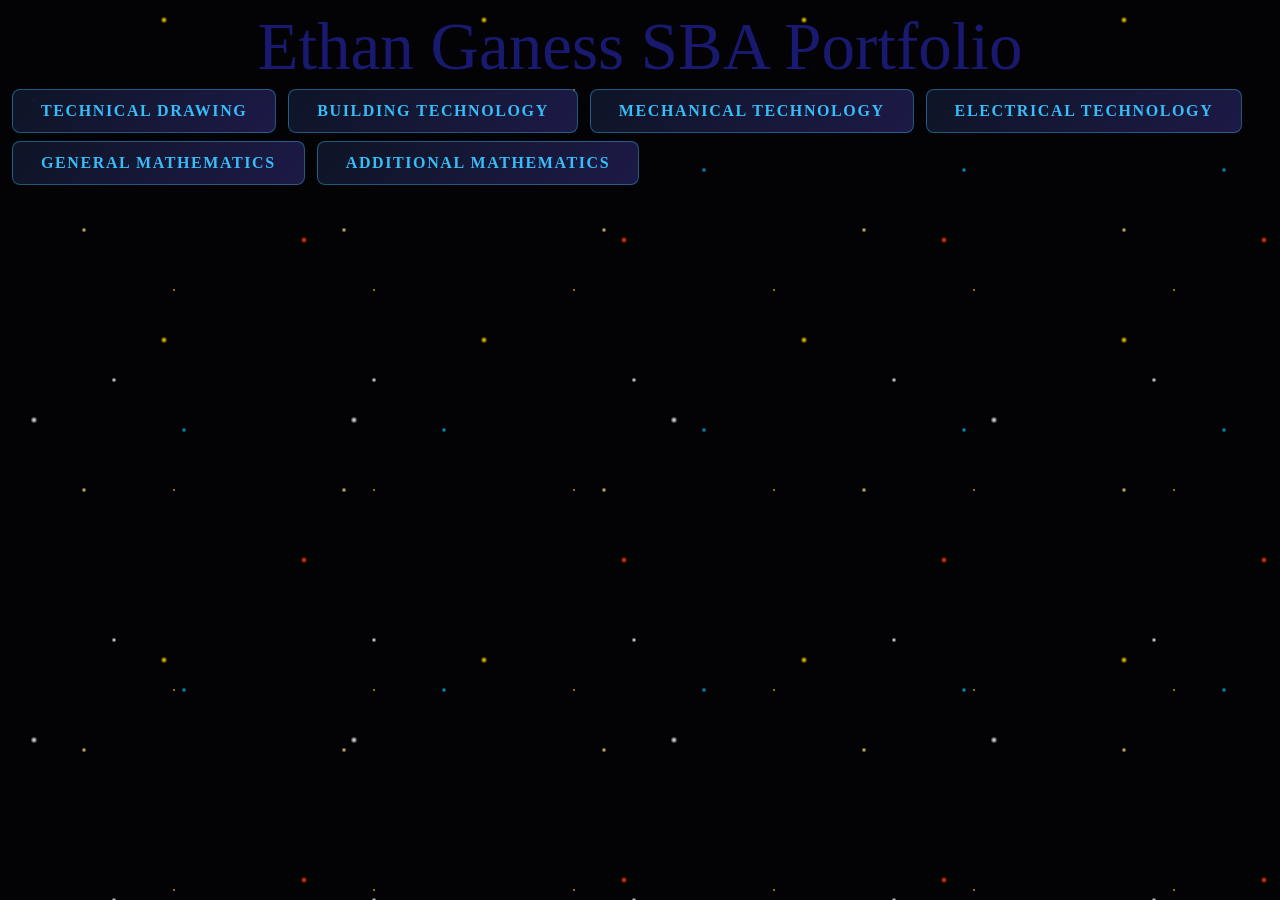
<file: index.html>
<!DOCTYPE html>
<html lang="en">
<head>
    <meta charset="UTF-8">
    <meta name="viewport" content="width=device-width, initial-scale=1.0">
    <link rel="stylesheet" href="Style.css">
    <title>Ethan Ganess SBAs</title>
</head>
<body>
    <div class="starfield">
        <div class="stars-small"></div>
        <div class="stars-medium"></div>
        <div class="stars-large"></div>
    </div>
    <header>Ethan Ganess SBA Portfolio</header>
        <a class="Button1" href="https://docs.google.com/document/d/1LP-Xbcsl-p02HKv2c2SEMiWxVlMIxKWRdqszEMEouhM/edit?tab=t.0">Technical Drawing</a>
        <a class="Button1" href="https://docs.google.com/document/d/1Sq9REdY5WtyaZBAgPyKZypmC3vLArppWcczk-4y3wzU/edit?tab=t.0#heading=h.ot0l07wbi064">Building Technology</a>
        <a class="Button1" href="https://docs.google.com/document/d/1sVpBlDV7mwfj_ihWFAot7z35t8MYKcK8pL6BAWme2E4/edit?tab=t.0#heading=h.dse7pd82ef8z">Mechanical Technology</a>
        <a class="Button1" href="https://docs.google.com/document/d/1IZiGDdcLMZGmBi-WBIE1axaqTBvH0UUk2NCbOneYCZE/edit?tab=t.0">Electrical Technology</a>
        <a class="Button1" href="https://docs.google.com/document/d/1P0ctIQG0SPHbKmk5b5kmmUjn87u_wTCY-rnIBUCKDnw/edit?tab=t.0#heading=h.tuy18laja8mu">General Mathematics</a>
        <a class="Button1" href="https://docs.google.com/document/d/1olPKumSI8rt_VSsDUhQSqBefa5bMY_212Bgcytxb3ok/edit?tab=t.0#heading=h.tuy18laja8mu">Additional Mathematics</a>
</body>
</html>
</file>
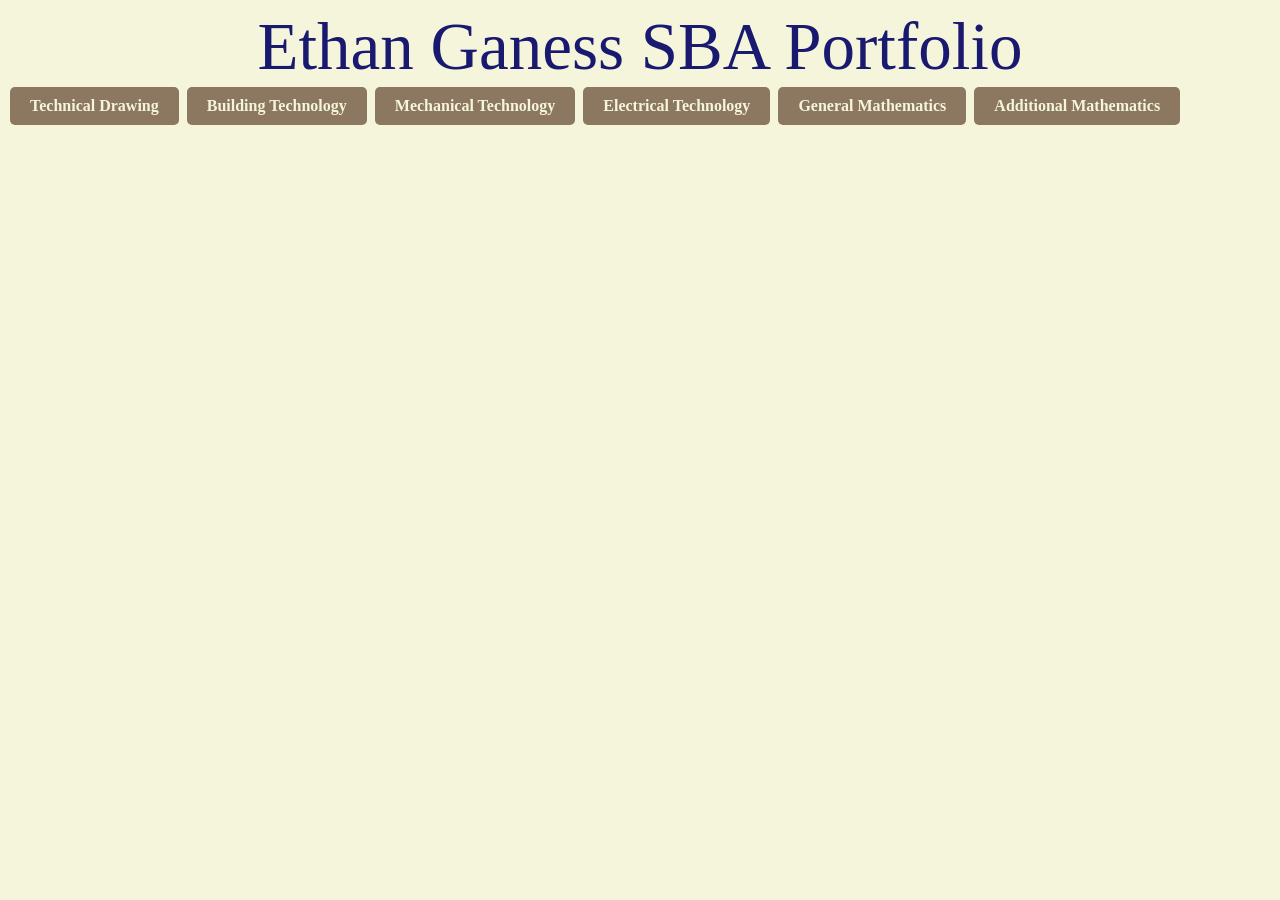
<file: Ethans Cute Little SBAs/index.html>
<!DOCTYPE html>
<html lang="en">
<head>
    <meta charset="UTF-8">
    <meta name="viewport" content="width=device-width, initial-scale=1.0">
    <link rel="stylesheet" href="Style.css">
    <title>Ethan Ganess SBAs</title>
</head>
<body bgcolor="beige">
    <header>Ethan Ganess SBA Portfolio</header>
        <a class="Button1" href="https://docs.google.com/document/d/1LP-Xbcsl-p02HKv2c2SEMiWxVlMIxKWRdqszEMEouhM/edit?tab=t.0">Technical Drawing</a>
        <a class="Button1" href="https://docs.google.com/document/d/1Sq9REdY5WtyaZBAgPyKZypmC3vLArppWcczk-4y3wzU/edit?tab=t.0#heading=h.ot0l07wbi064">Building Technology</a>
        <a class="Button1" href="https://docs.google.com/document/d/1sVpBlDV7mwfj_ihWFAot7z35t8MYKcK8pL6BAWme2E4/edit?tab=t.0#heading=h.dse7pd82ef8z">Mechanical Technology</a>
        <a class="Button1" href="https://docs.google.com/document/d/1IZiGDdcLMZGmBi-WBIE1axaqTBvH0UUk2NCbOneYCZE/edit?tab=t.0">Electrical Technology</a>
        <a class="Button1" href="https://docs.google.com/document/d/1P0ctIQG0SPHbKmk5b5kmmUjn87u_wTCY-rnIBUCKDnw/edit?tab=t.0#heading=h.tuy18laja8mu">General Mathematics</a>
        <a class="Button1" href="https://docs.google.com/document/d/1olPKumSI8rt_VSsDUhQSqBefa5bMY_212Bgcytxb3ok/edit?tab=t.0#heading=h.tuy18laja8mu">Additional Mathematics</a>
</body>
</html>
</file>
<file: Style.css>
Header{
    font-size: 67px;
    text-align: center;
    color: midnightblue;
    }

.Button1 {
    position: relative;
    display: inline-flex;
    align-items: center;
    justify-content: center;
    padding: 12px 28px;
    margin: 4px;
    background: linear-gradient(135deg, rgba(15, 23, 42, 0.9) 0%, rgba(30, 27, 75, 0.95) 100%);
    color: #38bdf8; /* Neon Sky Blue */
    font-family: inherit;
    font-size: 1rem;
    font-weight: 700;
    letter-spacing: 0.1em;
    text-transform: uppercase;
    text-decoration: none;
    border-radius: 8px;
    border: 1px solid rgba(56, 189, 248, 0.4);
    backdrop-filter: blur(10px);
    -webkit-backdrop-filter: blur(10px);
    overflow: hidden;
    cursor: pointer;
    transition: all 0.3s cubic-bezier(0.4, 0, 0.2, 1);
}

.Button1:visited {
    color: #38bdf8;
}

.Button1::before {
    content: '';
    position: absolute;
    top: 0;
    left: -100%;
    width: 100%;
    height: 100%;
    background: linear-gradient(
        90deg, 
        transparent 0%, 
        rgba(56, 189, 248, 0.4) 50%, 
        transparent 100%
    );
    transition: left 0.6s cubic-bezier(0.4, 0, 0.2, 1);
}

.Button1:hover {
    color: #ffffff;
    background: linear-gradient(135deg, rgba(14, 165, 233, 0.85) 0%, rgba(168, 85, 247, 0.85) 100%);
    border-color: rgba(192, 132, 252, 0.9);
    transform: translateY(-2px);
    animation: nebulaGlow 1.8s infinite ease-in-out;
}

.Button1:hover::before {
    left: 100%;
}

.Button1:active {
    transform: translateY(0) scale(0.98);
}

@keyframes nebulaGlow {
    0% {
        box-shadow: 
            0 0 10px rgba(56, 189, 248, 0.6), 
            0 0 20px rgba(168, 85, 247, 0.4),
            inset 0 0 8px rgba(255, 255, 255, 0.3);
    }
    50% {
        box-shadow: 
            0 0 20px rgba(56, 189, 248, 0.9), 
            0 0 35px rgba(168, 85, 247, 0.7),
            0 0 50px rgba(236, 72, 153, 0.5),
            inset 0 0 14px rgba(255, 255, 255, 0.5);
    }
    100% {
        box-shadow: 
            0 0 10px rgba(56, 189, 248, 0.6), 
            0 0 20px rgba(168, 85, 247, 0.4),
            inset 0 0 8px rgba(255, 255, 255, 0.3);
    }
}

.starfield {
    position: fixed;
    top: 0;
    left: 0;
    width: 100vw;
    height: 100vh;
    z-index: -1; 
    pointer-events: none;
    overflow: hidden;
    background-color: #030306;
}

.stars-small,
.stars-medium,
.stars-large {
    position: absolute;
    top: -20%;
    left: -20%;
    width: 140%;
    height: 140%;
    pointer-events: none;
}

.stars-small {
    background-image: 
        radial-gradient(1.5px 1.5px at 30px 70px, #ffdf00, transparent),
        radial-gradient(1.5px 1.5px at 120px 240px, #ffe87c, transparent),
        radial-gradient(1.5px 1.5px at 280px 180px, #ffd700, transparent),
        radial-gradient(1.5px 1.5px at 420px 320px, #fff4a3, transparent),
        radial-gradient(1.5px 1.5px at 90px 310px, #ff4500, transparent),
        radial-gradient(1.5px 1.5px at 210px 110px, #ff6347, transparent),
        radial-gradient(1.5px 1.5px at 380px 450px, #ff7f50, transparent),
        radial-gradient(1.5px 1.5px at 150px 390px, #00bfff, transparent),
        radial-gradient(1.5px 1.5px at 330px 80px, #38bdf8, transparent),
        radial-gradient(1.5px 1.5px at 470px 220px, #00f0ff, transparent),
        radial-gradient(1.5px 1.5px at 60px 480px, #ffffff, transparent),
        radial-gradient(1.5px 1.5px at 250px 290px, #ffffff, transparent),
        radial-gradient(1.5px 1.5px at 400px 140px, #ffffff, transparent);
    background-size: 200px 200px;
    animation: floatDrift1 16s ease-in-out infinite alternate, pulseTwinkle 2.5s ease-in-out infinite alternate;
}

.stars-medium {
    background-image: 
        radial-gradient(2.5px 2.5px at 80px 150px, #ffe87c, transparent),
        radial-gradient(2.5px 2.5px at 220px 380px, #ffdf00, transparent),
        radial-gradient(2.5px 2.5px at 390px 120px, #fff4a3, transparent),
        radial-gradient(2.5px 2.5px at 140px 280px, #ff6347, transparent),
        radial-gradient(2.5px 2.5px at 310px 430px, #ff4500, transparent),
        radial-gradient(2.5px 2.5px at 450px 200px, #ff7f50, transparent),
        radial-gradient(2.5px 2.5px at 50px 320px, #38bdf8, transparent),
        radial-gradient(2.5px 2.5px at 180px 90px, #00bfff, transparent),
        radial-gradient(2.5px 2.5px at 340px 260px, #60a5fa, transparent),
        radial-gradient(2.5px 2.5px at 110px 40px, #ffffff, transparent),
        radial-gradient(2.5px 2.5px at 270px 200px, #ffffff, transparent),
        radial-gradient(2.5px 2.5px at 480px 360px, #ffffff, transparent);
    background-size: 260px 260px;
    animation: floatDrift2 22s ease-in-out infinite alternate, pulseTwinkle 3.5s ease-in-out infinite alternate;
}

.stars-large {
    background-image: 
        radial-gradient(3.5px 3.5px at 100px 200px, #ffdf00, transparent),
        radial-gradient(3.5px 3.5px at 350px 400px, #fff4a3, transparent),
        radial-gradient(3.5px 3.5px at 240px 100px, #ff4500, transparent),
        radial-gradient(4px 4px at 480px 300px, #ff6347, transparent),
        radial-gradient(3.5px 3.5px at 160px 350px, #00f0ff, transparent),
        radial-gradient(4px 4px at 400px 150px, #00bfff, transparent),
        radial-gradient(3.5px 3.5px at 290px 280px, #ffffff, transparent);
    background-size: 320px 320px;
    animation: floatDrift1 28s ease-in-out infinite alternate, pulseTwinkle 4.5s ease-in-out infinite alternate;
}

@keyframes floatDrift1 {
    0% {
        transform: translate(0, 0) scale(1);
    }
    33% {
        transform: translate(40px, -50px) scale(1.02);
    }
    66% {
        transform: translate(-30px, -80px) scale(0.98);
    }
    100% {
        transform: translate(25px, -30px) scale(1);
    }
}

@keyframes floatDrift2 {
    0% {
        transform: translate(0, 0) scale(1);
    }
    40% {
        transform: translate(-45px, 35px) scale(0.97);
    }
    80% {
        transform: translate(35px, 65px) scale(1.03);
    }
    100% {
        transform: translate(-15px, -45px) scale(1);
    }
}

@keyframes pulseTwinkle {
    0% {
        opacity: 0.6;
    }
    100% {
        opacity: 1;
    }
}
</file>
<file: Ethans Cute Little SBAs/Style.css>
Header{
    font-size: 67px;
    text-align: center;
    color: midnightblue;
}

.Button1{
    display: inline-block;
     padding: 10px 20px;
     background-color: rgb(140, 119, 96); 
     color: beige;             
     text-decoration: none;     
     border-radius: 5px;        
     font-weight: bold;
     margin: 2px;
     align-items: center;
}

.Button1:visited{
    color: beige;
}

.Button1:hover{
    background-color: burlywood;
}
</file>
